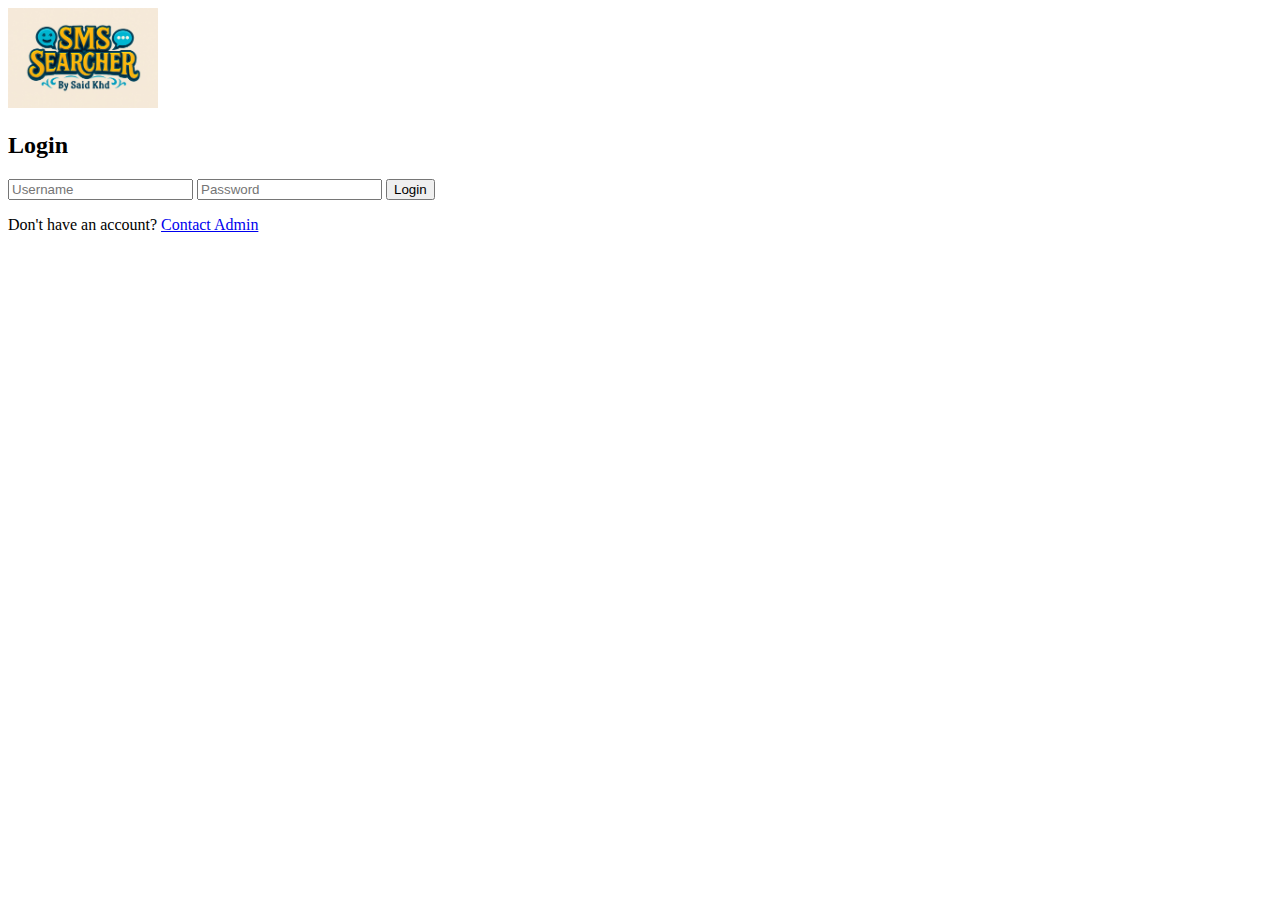
<file: index.html>
<!DOCTYPE html>
<html lang="en">
<head>
    <meta charset="UTF-8">
    <meta name="viewport" content="width=device-width, initial-scale=1.0">
    <title>Login - Online.chlef</title>
    <link rel="stylesheet" href="styles.css">
</head>
<body>
    <div class="login-container">
        <div class="logo">
            <img src="logo.png" alt="Logo" width="150">
        </div>
        <div class="login-form">
            <h2>Login</h2>
            <form id="loginForm">
                <input type="text" id="username" placeholder="Username" required>
                <input type="password" id="password" placeholder="Password" required>
                <button type="submit">Login</button>
            </form>
            <p class="contact-admin">
                Don't have an account? <a href="https://t.me/SaidkhaLdi" target="_blank">Contact Admin</a>
            </p>
        </div>
    </div>
    <script src="login.js"></script>
</body>
</html>
</file>
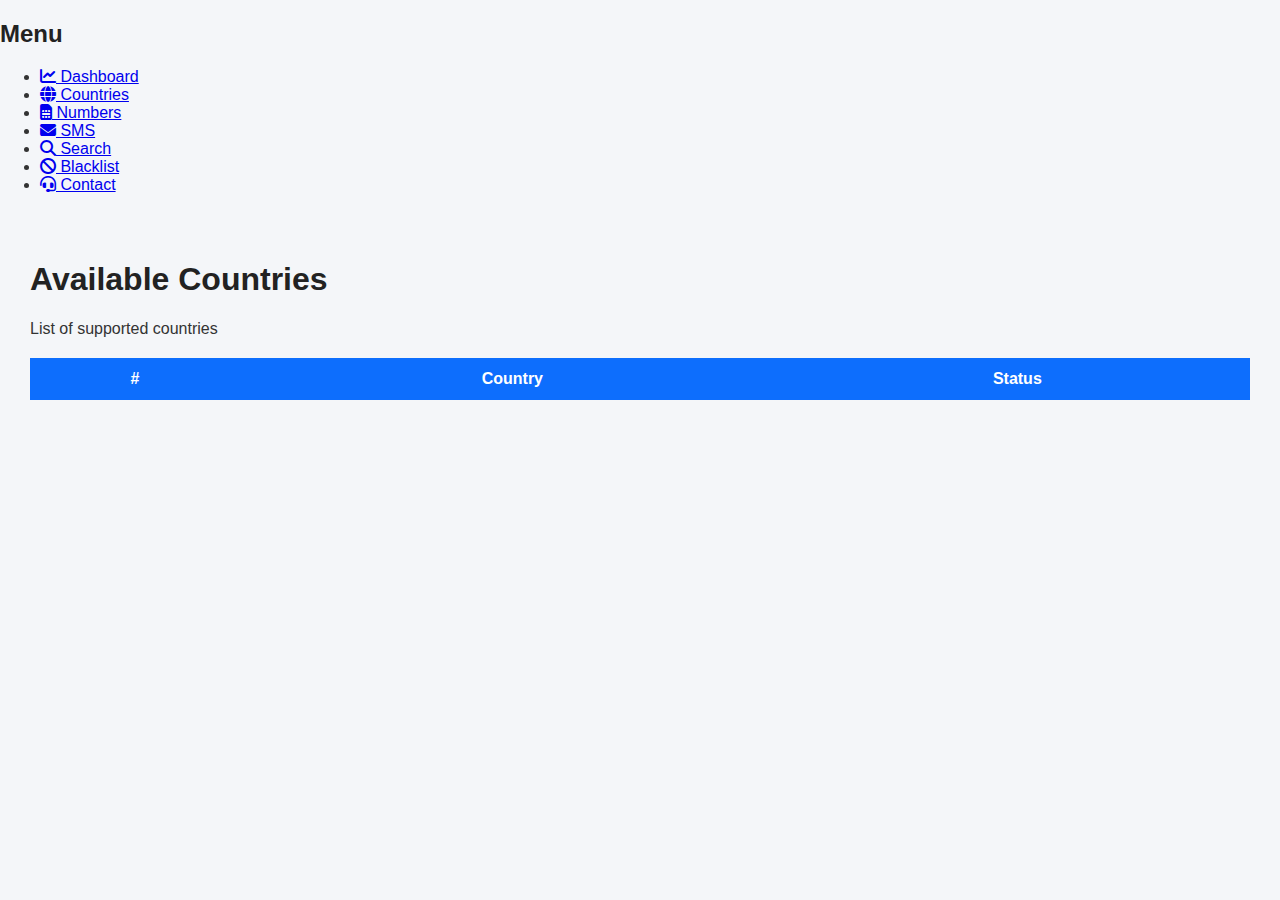
<file: countries.html>
<!DOCTYPE html>
<html lang="en">
<head>
    <meta charset="UTF-8">
    <meta name="viewport" content="width=device-width, initial-scale=1.0">
    <title>Countries - Online.chlef</title>

    <!-- Font Awesome Icons -->
    <link rel="stylesheet" href="https://cdnjs.cloudflare.com/ajax/libs/font-awesome/6.5.1/css/all.min.css">

    <!-- Page CSS (خاص بهذه الصفحة فقط) -->
    <link rel="stylesheet" href="countries.css">

    <!-- Page JS -->
    <script src="countries.js" defer></script>
</head>
<body>

    <!-- Sidebar -->
    <div class="sidebar">
        <h2>Menu</h2>
        <ul>
            <li><a href="dashboard.html"><i class="fa fa-chart-line"></i> Dashboard</a></li>
            <li class="active"><a href="countries.html"><i class="fa fa-globe"></i> Countries</a></li>
            <li><a href="#"><i class="fa fa-sim-card"></i> Numbers</a></li>
            <li><a href="#"><i class="fa fa-envelope"></i> SMS</a></li>
            <li><a href="#"><i class="fa fa-search"></i> Search</a></li>
            <li><a href="#"><i class="fa fa-ban"></i> Blacklist</a></li>
            <li><a href="#"><i class="fa fa-headset"></i> Contact</a></li>
        </ul>
    </div>

    <!-- Main Content -->
    <div class="main-content">

        <!-- Header -->
        <div class="header">
            <h1>Available Countries</h1>
            <p>List of supported countries</p>
        </div>

        <!-- Countries Table -->
        <div class="table-container">
            <table>
                <thead>
                    <tr>
                        <th>#</th>
                        <th>Country</th>
                        <th>Status</th>
                    </tr>
                </thead>
                <tbody id="countries-table-body">
                    <!-- يتم ملؤها عبر JavaScript -->
                </tbody>
            </table>
        </div>

    </div>

</body>
</html>
</file>
<file: styles.css>

</file>
<file: countries.css>
body {
    margin: 0;
    font-family: Arial, sans-serif;
    background: #f4f6f9;
    color: #333;
}

.main-content {
    padding: 30px;
}

h1, h2 {
    color: #222;
}

table {
    width: 100%;
    border-collapse: collapse;
    background: #fff;
    margin-top: 20px;
}

th {
    background: #0d6efd;
    color: white;
    padding: 12px;
}

td {
    padding: 10px;
    border-bottom: 1px solid #ddd;
}

tr:hover {
    background: #f1f1f1;
}
</file>
